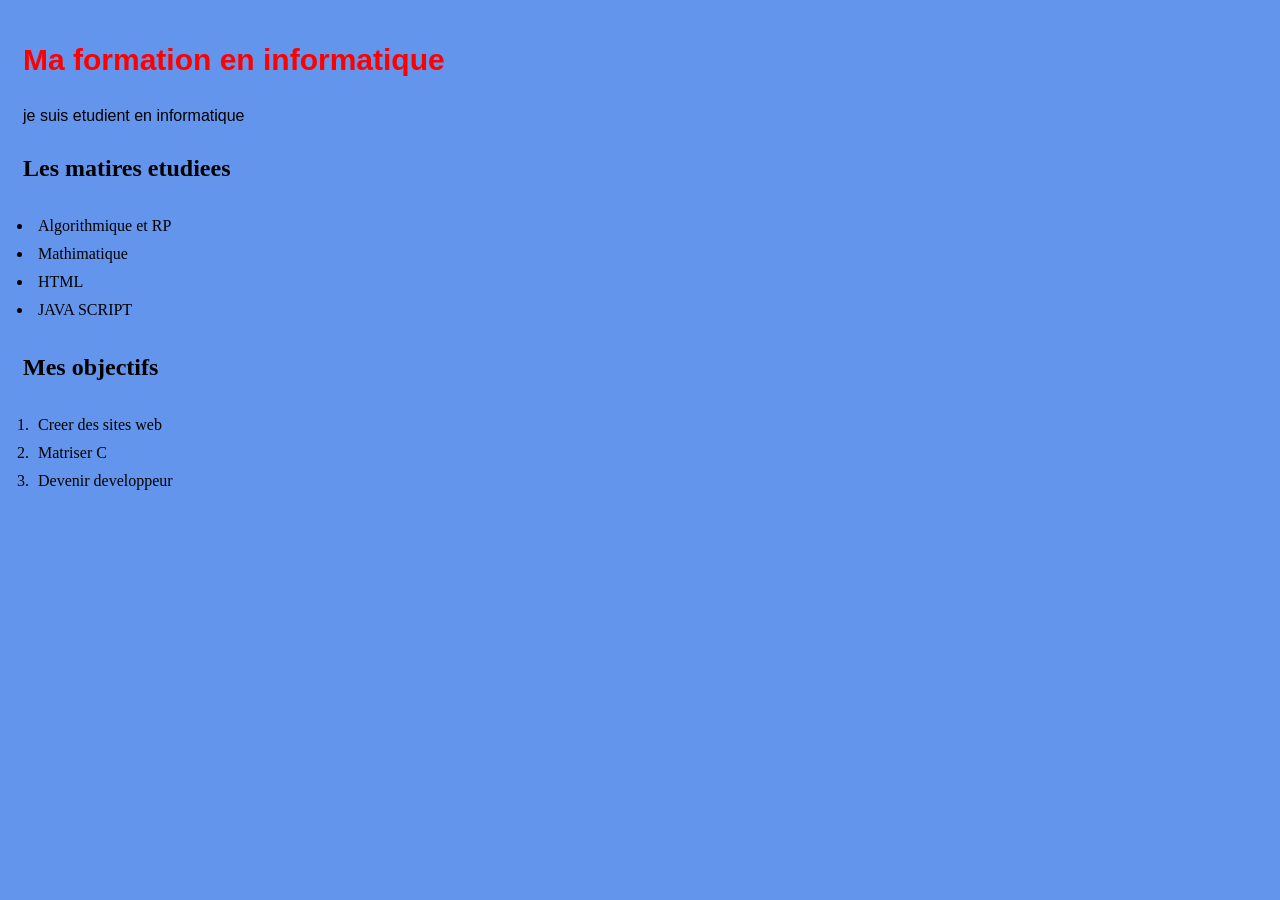
<file: TP5/Ex1/Ex1.html>
<!DOCTYPE html>
<html lang="en">
<head>
    <meta charset="UTF-8">
    <meta name="viewport" content="width=device-width, initial-scale=1.0">
    <title>Exercice 1</title>
    <link rel="stylesheet" href="style.css">
</head>
<body>
    <h1>Ma formation en informatique</h1>
    <p>je suis etudient en informatique </p>
    <h2>Les matires etudiees</h2>
    <ul>
        <li>Algorithmique et RP</li>
        <li>Mathimatique</li>
        <li>HTML</li>
        <li>JAVA SCRIPT</li>
    </ul>
    <h2>Mes objectifs</h2>
    <ol>
        <li>Creer des sites web</li>
        <li>Matriser C</li>
        <li>Devenir developpeur</li>
    </ol>

</body>
</html>
</file>
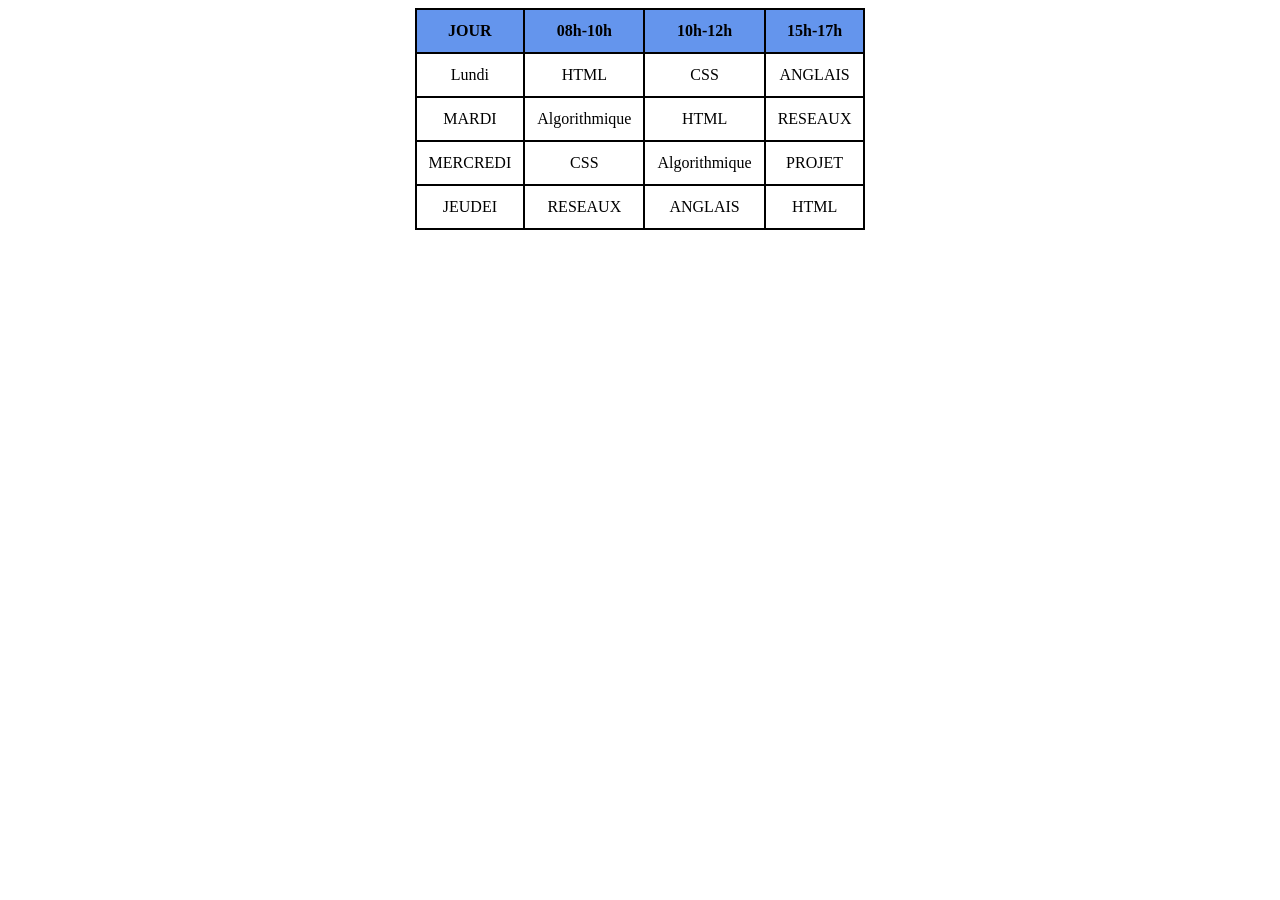
<file: TP5/Ex2/Ex2.html>
<!DOCTYPE html>
<html lang="en">
<head>
    <meta charset="UTF-8">
    <meta name="viewport" content="width=device-width, initial-scale=1.0">
    <title>Exercice 2</title>
    <link rel="stylesheet" href="style.css">
</head>
<body>
    <table>
        <tr>
            <th>JOUR</th>
            <th>08h-10h</th>
            <th>10h-12h</th>
            <th>15h-17h</th>
        </tr>
        <tr>
            <td>Lundi</td>
            <td>HTML</td>
            <td>CSS</td>
            <td>ANGLAIS</td>
        </tr>
        <tr>
            <td>MARDI</td>
            <td>Algorithmique</td>
            <td>HTML</td>
            <td>RESEAUX</td>
        </tr>
        <tr>
            <td>MERCREDI</td>
            <td>CSS</td>
            <td>Algorithmique</td>
            <td>PROJET</td>
        </tr>
        <tr>
            <td>JEUDEI</td>
            <td>RESEAUX</td>
            <td>ANGLAIS</td>
            <td>HTML</td>
        </tr>
    </table>
</body>
</html>
</file>
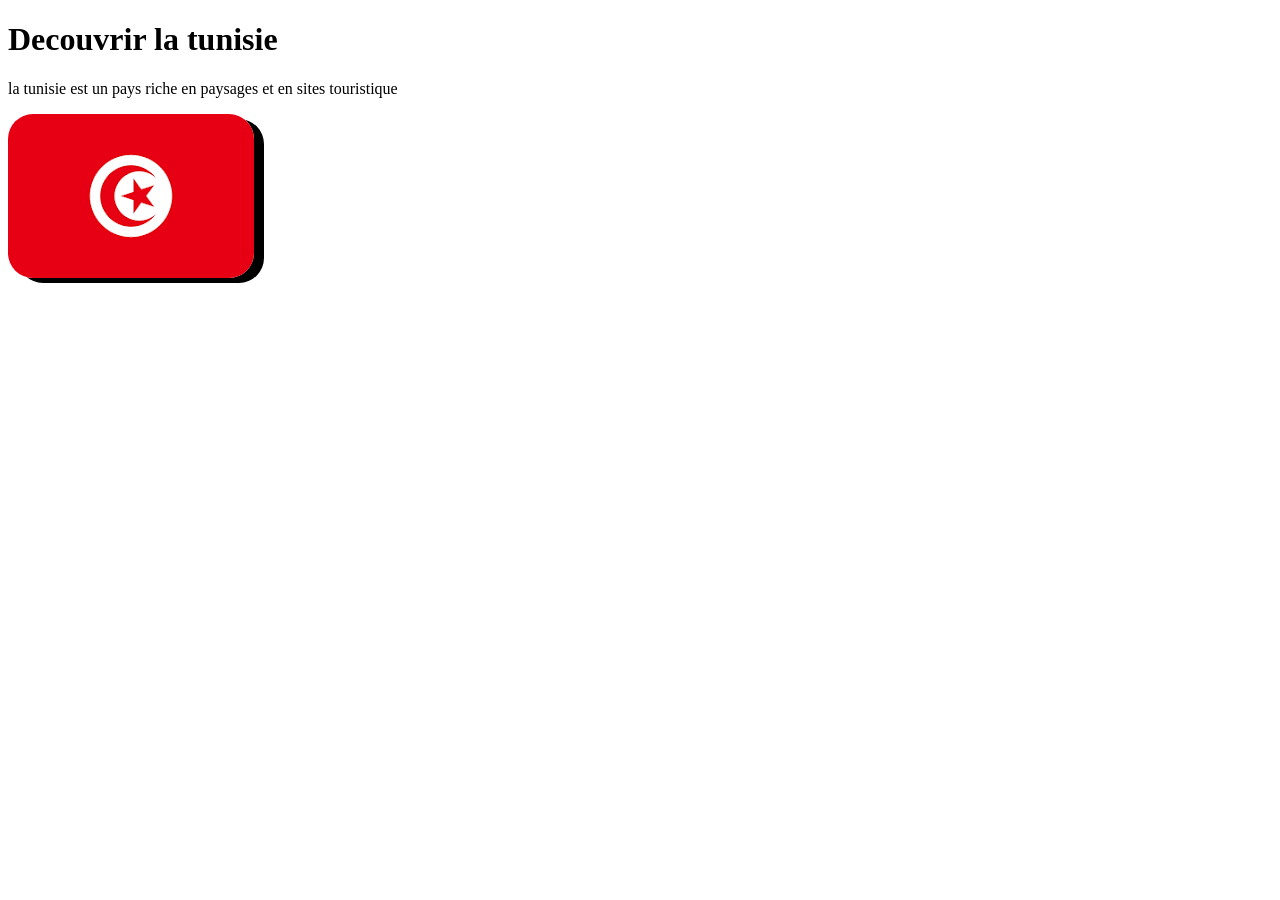
<file: TP5/Ex3/exercice3.html>
<!DOCTYPE html>
<html lang="en">
<head>
    <meta charset="UTF-8">
    <meta name="viewport" content="width=device-width, initial-scale=1.0">
    <title>Exercice 3</title>
    <link rel="stylesheet" href="style.css">
</head>
<body>
    <h1>Decouvrir la tunisie</h1>
    <p>
        la tunisie est un pays riche en paysages et en sites touristique
    </p>
    <img src="images/tunisie.png" alt="Paysage touristique en tunisie">
</body>
</html>
</file>
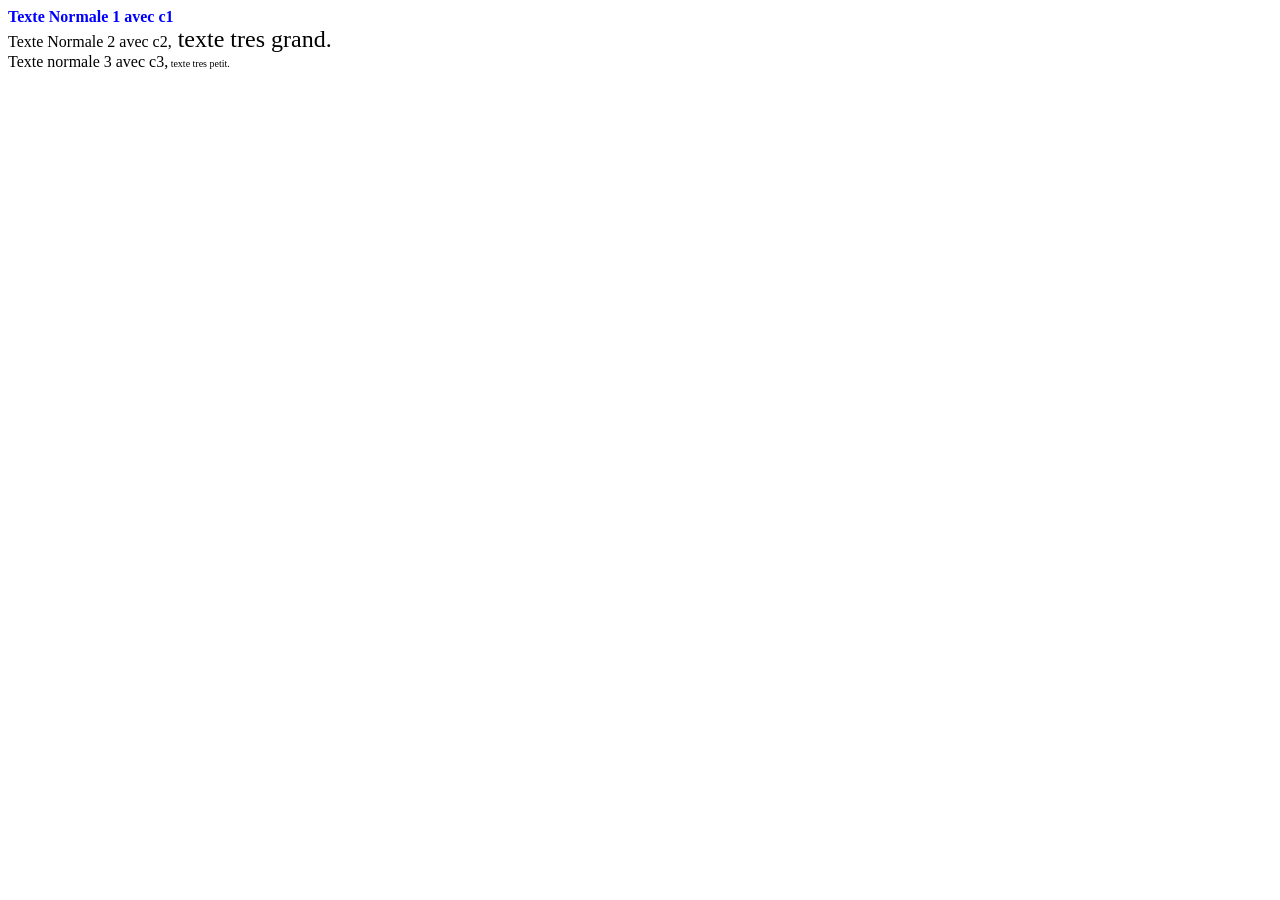
<file: TP5/Ex4/exercice4.html>
<!DOCTYPE html>
<html lang="en">
<head>
    <meta charset="UTF-8">
    <meta name="viewport" content="width=device-width, initial-scale=1.0">
    <title>exercice 4</title>
    <link rel="stylesheet" href="style.css">
</head>
<body>
    <label class="c1">Texte Normale 1 avec c1</label><br>
    Texte Normale 2 avec c2,<label class="c2"> texte tres grand.</label><br>
    Texte normale 3 avec c3,<label class="c3"> texte tres petit.</label>

</body>
</html>
</file>
<file: TP5/Ex1/style.css>
body{
    background-color: cornflowerblue;
}
h1{
    font-size: 30px;
    color: red;
    font-family: arial;

}
p{
    font-size: 16px;
    font-family: arial;
}
ul,ol{
    margin: 10px;
}
*{
    padding: 5px;
}
</file>
<file: TP5/Ex2/style.css>
table{
    border: 2px solid black;
    border-collapse: collapse;
    text-align: center;
    margin: auto;
}
td,th{
    padding: 12px;
    border: 2px solid black;
}
th{
    background-color: cornflowerblue;
}
tr:hover{
color: dodgerblue;
}
</file>
<file: TP5/Ex3/style.css>
img{
    width: auto;
    max-width: max-content;
    height: auto;
    border-radius: 25px;
    box-shadow: 10px 5px;
    margin: auto;
    transition: transform 0.3 ease;
}
img:hover{
    transform: scale(1.08);
}
</file>
<file: TP5/Ex4/style.css>
.c2{
    font-size: x-large;
    
}
.c3{
    font-size: x-small;
}
.c1{
    color: blue;
    font-weight: bold;
}
</file>
